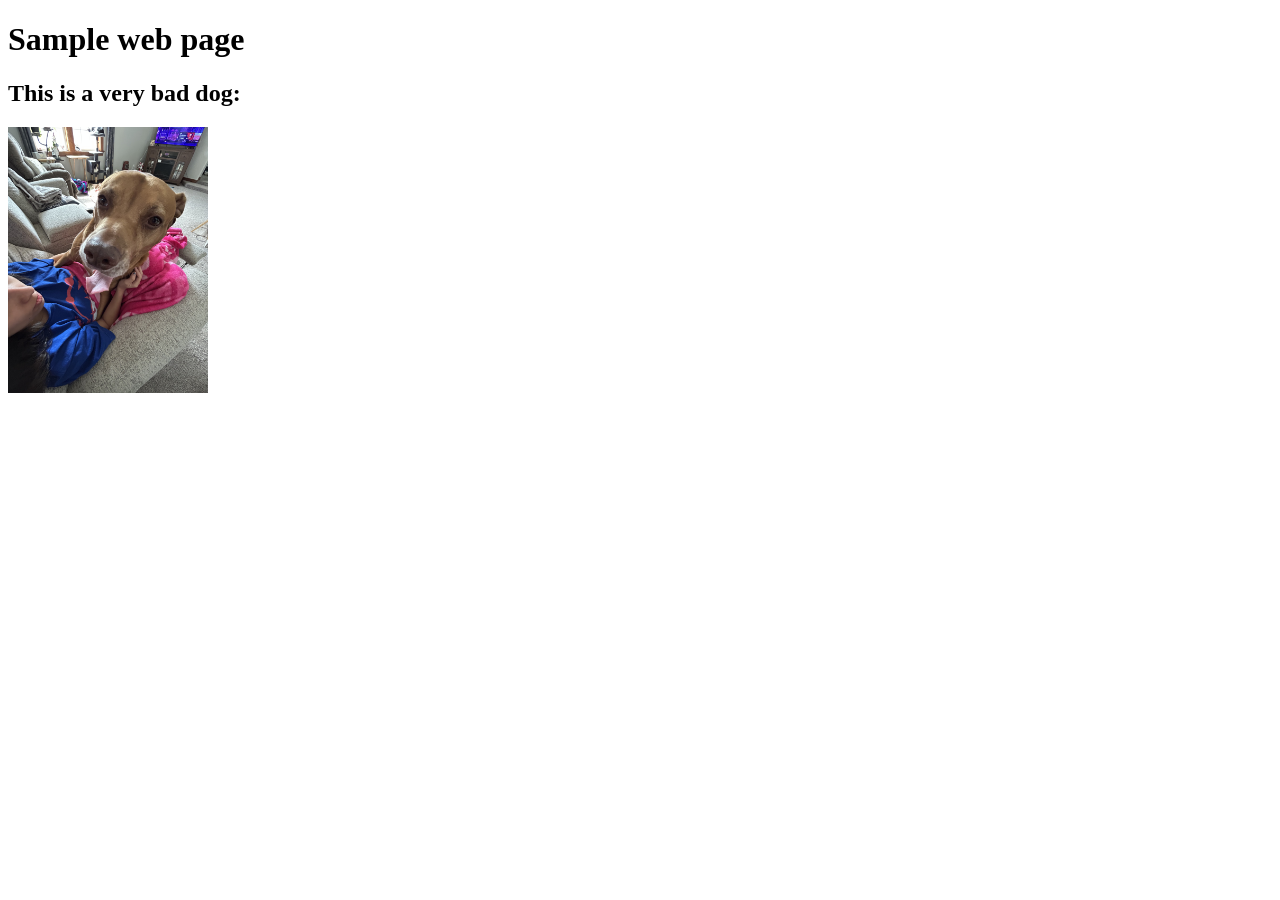
<file: week7/index.html>
<!DOCTYPE html>
<html>
<head>
<meta charset="UTF-8">
<title>My first html page</title>
</head>
<body>
<h1>Sample web page</h1>
<h2>This is a very bad dog:</h2>
<img src="images/picture.jpg" alt="A very bad dog" width="200">
</body>
</html>
</file>
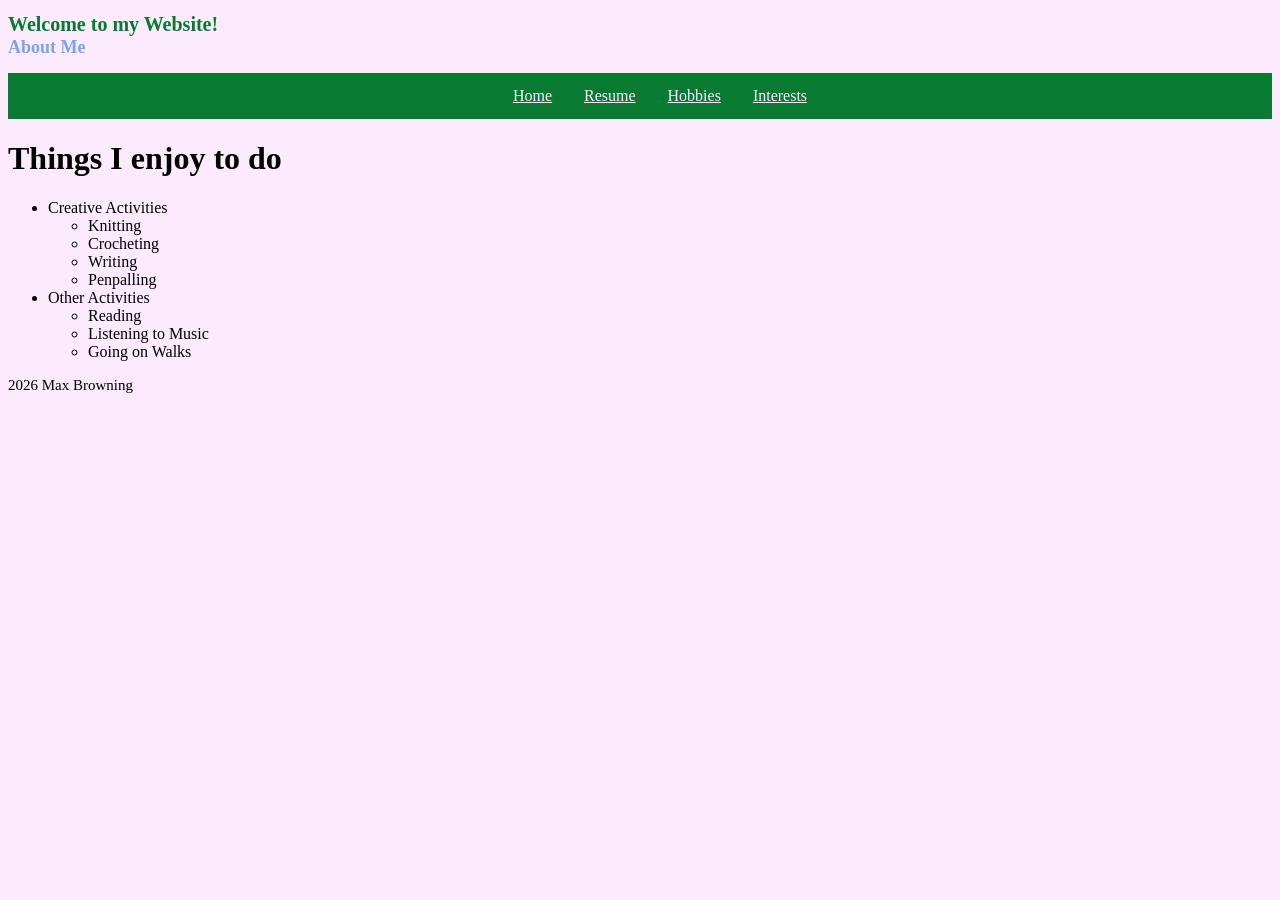
<file: Web Basics Project/Hobbies.html>
<!DOCTYPE html>
<html lang="en">

<head>
	<meta charset= "utf-8">
	<meta name="viewport" content="width=device-width, initial-scale=1.0">
	<link rel="stylesheet" type="text/css" href="stylesheet.css">
	<title>Max’s Website | Home</title>	
</head>

<body>
	<div id="header">
		<h1>Welcome to my Website!</h1>
		<h2>About Me</h2>
	</div>

	<div id="main-nav">
	<ul>
		<li><a href="Index.html">Home</a></li>
		<li><a href="Resume.html">Resume</a></li>
		<li><a href="Hobbies.html">Hobbies</a></li>
		<li><a href="Interests.html">Interests</a></li>
	</ul>
	</div>

	<div id="hobbies-content">
		<h1>Things I enjoy to do</h1>
		<ul class="nested-list">
			<li>Creative Activities
				<ul>
					<li>Knitting</li>
					<li>Crocheting</li>
					<li>Writing</li>
					<li>Penpalling</li>
				</ul>
			</li>
			<li>Other Activities
				<ul>
					<li>Reading</li>
					<li>Listening to Music</li>
					<li>Going on Walks</li>
				</ul>
			</li>
		</ul>
	</div>

	<div id="footer">
		<p>2026 Max Browning</p>
	</div>

</body>
</html>
</file>
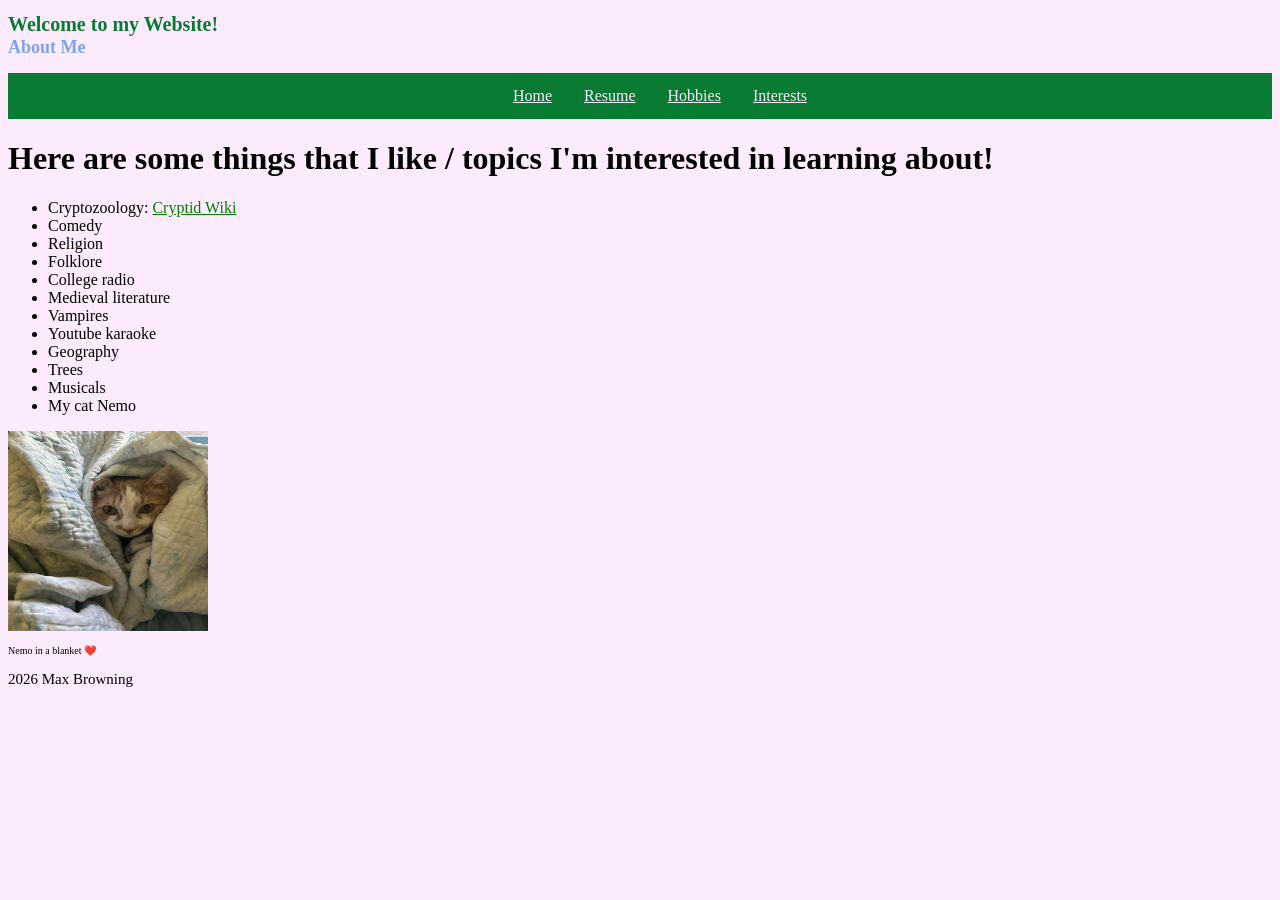
<file: Web Basics Project/Interests.html>
<!DOCTYPE html>
<html lang="en">

<head>
	<meta charset= "utf-8">
	<meta name="viewport" content="width=device-width, initial-scale=1.0">
	<link rel="stylesheet" type="text/css" href="stylesheet.css">
	<title>Max’s Website | Home</title>	
</head>

<body>
	<div id="header">
		<h1>Welcome to my Website!</h1>
		<h2>About Me</h2>
	</div>

	<div id="main-nav">
	<ul>
		<li><a href="Index.html">Home</a></li>
		<li><a href="Resume.html">Resume</a></li>
		<li><a href="Hobbies.html">Hobbies</a></li>
		<li><a href="Interests.html">Interests</a></li>
	</ul>
	</div>

	<div id="Interests">
		<h1>Here are some things that I like / topics I'm interested in learning about!</h1>
		<ul>
			<li>Cryptozoology: <a href="https://cryptidz.fandom.com/wiki/Cryptozoology">Cryptid Wiki</a></li>
			<li>Comedy</li>
			<li>Religion</li>
			<li>Folklore</li>
			<li>College radio</li>
			<li>Medieval literature</li>
			<li>Vampires</li>
			<li>Youtube karaoke</li>
			<li>Geography</li>
			<li>Trees</li>
			<li>Musicals</li>
			<li>My cat Nemo</li>
		</ul>
		<img src="Images/Nemo.jpg" alt="Nemo in a blanket <3">
			<p>Nemo in a blanket ❤️</p>
	</div>


	<div id="footer">
		<p>2026 Max Browning</p>
	</div>

</body>
</html>
</file>
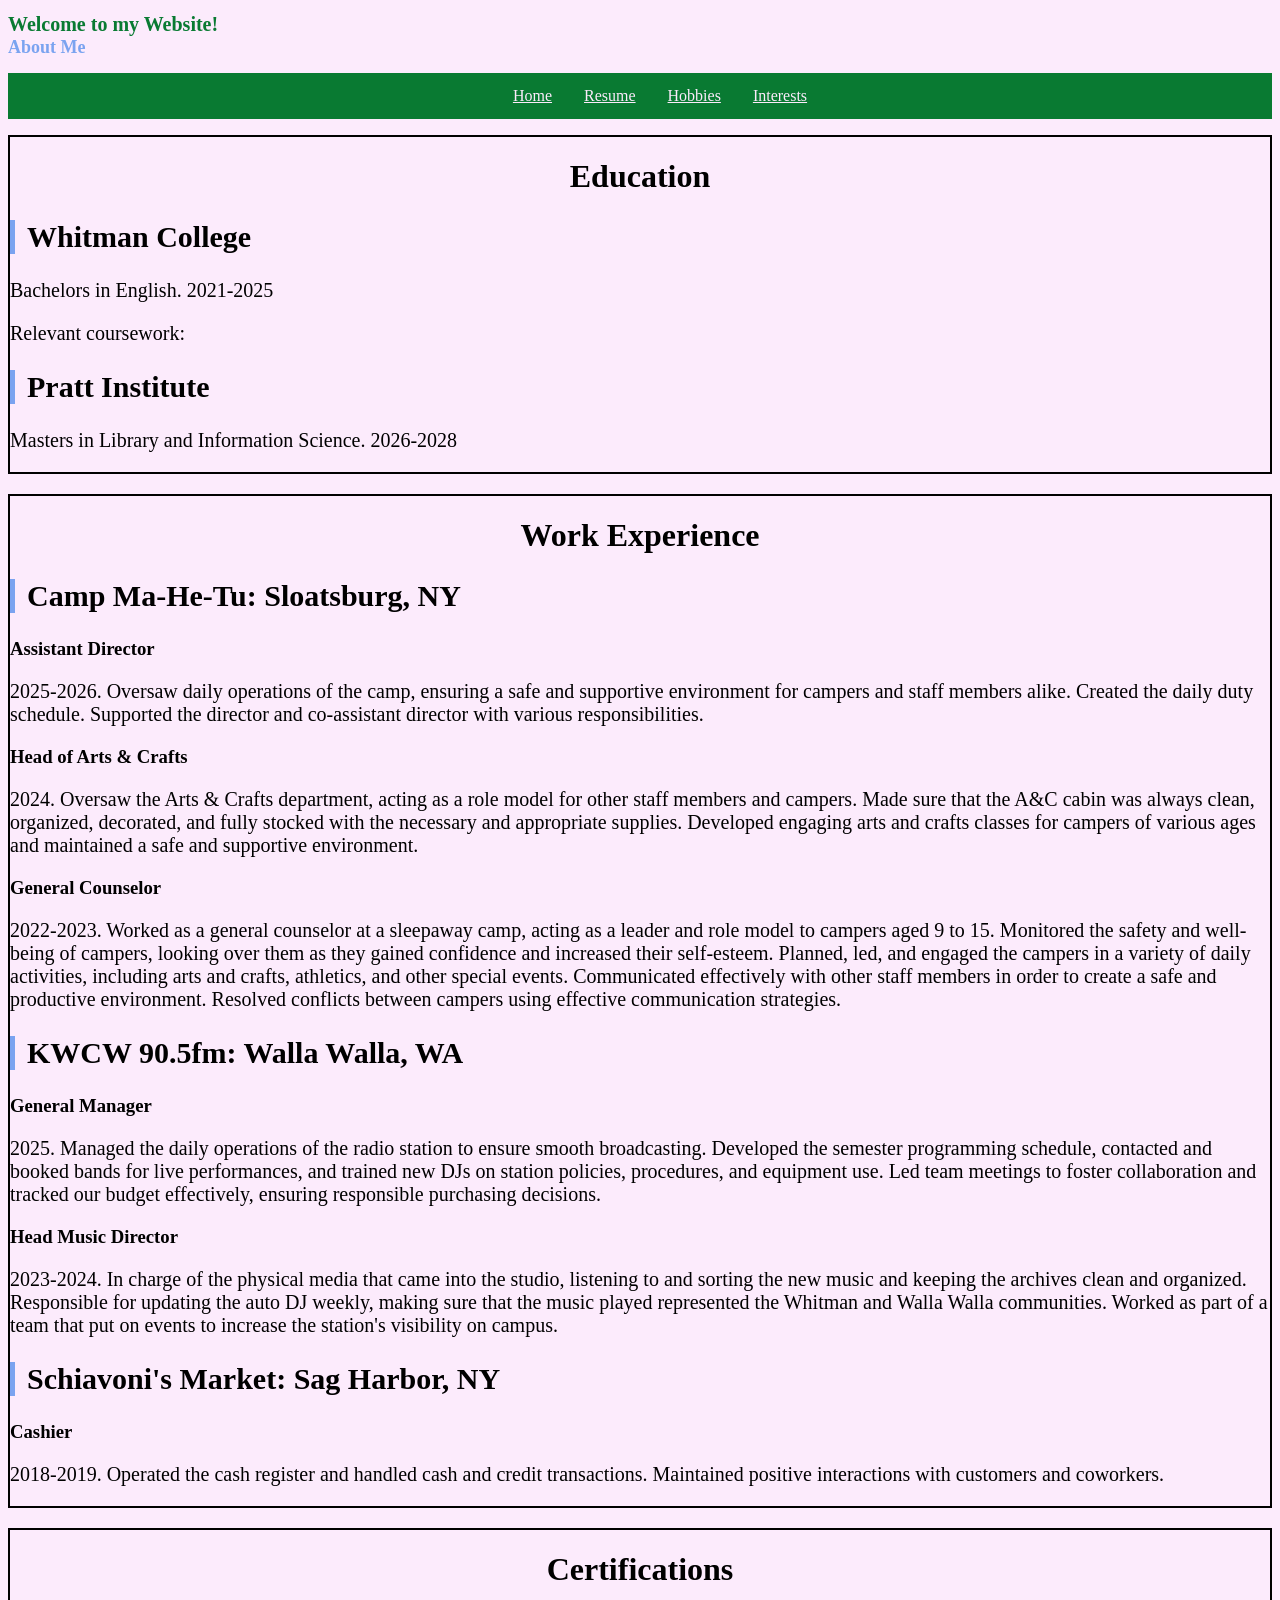
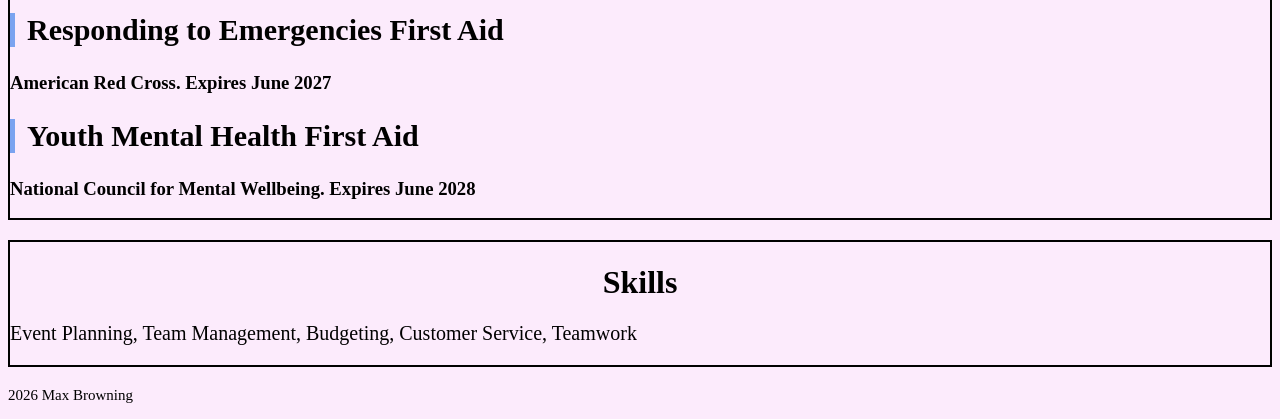
<file: Web Basics Project/Resume.html>
<!DOCTYPE html>
<html lang="en">

<head>
	<meta charset= "utf-8">
	<meta name="viewport" content="width=device-width, initial-scale=1.0">
	<link rel="stylesheet" type="text/css" href="stylesheet.css">
	<title>Max’s Website | Home</title>	
</head>

<body>
	<div id="header">
		<h1>Welcome to my Website!</h1>
		<h2>About Me</h2>
	</div>

	<div id="main-nav">
	<ul>
		<li><a href="Index.html">Home</a></li>
		<li><a href="Resume.html">Resume</a></li>
		<li><a href="Hobbies.html">Hobbies</a></li>
		<li><a href="Interests">Interests</a></li>
	</ul>
	</div>

	<div id="resume-content">
		<div id="Education">	
			<h1>Education</h1>
				<h2>Whitman College</h2>
					<p>Bachelors in English. 2021-2025</p>
					<p>Relevant coursework:</p>
				<h2>Pratt Institute</h2>
					<p>Masters in Library and Information Science. 2026-2028</p>
		</div>
		<div id="Experience">
			<h1>Work Experience</h1>
				<h2>Camp Ma-He-Tu: Sloatsburg, NY</h2>
					<h3>Assistant Director</h3>
						<p>2025-2026. Oversaw daily operations of the camp, ensuring a safe and supportive environment for campers and staff members alike. Created the daily duty schedule. Supported the director and co-assistant director with various responsibilities.</p>
					<h3>Head of Arts & Crafts</h3>
						<p>2024. Oversaw the Arts & Crafts department, acting as a role model for other staff members and campers. Made sure that the A&C cabin was always clean, organized, decorated, and fully stocked with the necessary and appropriate supplies. Developed engaging arts and crafts classes for campers of various ages and maintained a safe and supportive environment.</p>
					<h3>General Counselor</h3>
						<p>2022-2023. Worked as a general counselor at a sleepaway camp, acting as a leader and role model to campers aged 9 to 15. Monitored the safety and well-being of campers, looking over them as they gained confidence and increased their self-esteem. Planned, led, and engaged the campers in a variety of daily activities, including arts and crafts, athletics, and other special events. Communicated effectively with other staff members in order to create a safe and productive environment. Resolved conflicts between campers using effective communication strategies.</p>
				<h2>KWCW 90.5fm: Walla Walla, WA</h2>
					<h3>General Manager</h3>
						<p>2025. Managed the daily operations of the radio station to ensure smooth broadcasting. Developed the semester programming schedule, contacted and booked bands for live performances, and trained new DJs on station policies, procedures, and equipment use. Led team meetings to foster collaboration and tracked our budget effectively, ensuring responsible purchasing decisions.</p>
					<h3>Head Music Director</h3>
						<p>2023-2024. In charge of the physical media that came into the studio, listening to and sorting the new music and keeping the archives clean and organized. Responsible for updating the auto DJ weekly, making sure that the music played represented the Whitman and Walla Walla communities. Worked as part of a team that put on events to increase the station's visibility on campus.</p>
				<h2>Schiavoni's Market: Sag Harbor, NY</h2>
					<h3>Cashier</h3>
						<p>2018-2019. Operated the cash register and handled cash and credit transactions. Maintained positive interactions with customers and coworkers.</p>
		</div>
		<div id="Certifications">
			<h1>Certifications</h1>
				<h2>Responding to Emergencies First Aid</h2>
					<h3>American Red Cross. Expires June 2027</h3>
				<h2>Youth Mental Health First Aid</h2>
					<h3>National Council for Mental Wellbeing. Expires June 2028</h3>
		</div>
		<div id="Skills">
			<h1>Skills</h1>
				<p>Event Planning, Team Management, Budgeting, Customer Service, Teamwork</p>
		</div>
	</div>

	<div id="footer">
		<p>2026 Max Browning</p>
	</div>

</body>
</html>
</file>
<file: Web Basics Project/stylesheet.css>
#header h1{ 
	height: 10px;
	font-size:20px;
	color: #097a32;
	font-family: "Papyrus";
	text-align: left;
}

#header h2 {
	height: 20px;
	font-size:18px;
	margin: 0;
	color: #7aa3f0;
	font-family: "Chalkduster";
	text-align: left;
}


#main-nav ul {
	list-style-type: none;
	background-color: #097a32;
	display: flex;
	justify-content: center;
}

#main-nav ul li {
	color: #D68FAF;
	text-align: center;
	padding: 14px 16px;
	a{
		color: #fcebfc;
	}
}

.left-div {
	width: 900px;
	height: 200px;
	padding: 10px;
	color: green;
	text-align: center;
	background-color: #F8C8DC;
	float: left;
	border: solid;
}

.left-div h2 {
	color: green;
	font-size: 30px;
}

.left-div h3 {
	color: black;
	font-size: 20px;
}

.left-div p{
	color: black;
	font-size: 25px;
}

.right-div {
	width: 450px;
	height: 200px;
	padding: 10px;
	color: green;
	text-align: center;
	background-color: #F8C8DC;
	float: right;
	border: solid;
}

.right-div p{
	font-size: 15px;
}

.right-div img {
	width: 150px;
	height: 150px;
}

#Interests img {
	width: 200px;
	height: 200px;
}

#Interests p{
	font-size: 10px;
	text-align: left;
}

#resume-content p {
	text-align: left;
}

#resume-content h1{
	text-align: center;
}

#resume-content h2 {
	border-left: 5px solid #7aa3f0;
	padding-left: 12px;
	font-size: 30px;
}

#resume-content h2{
	font-size: 30px;
}

#resume-content p{
	font-size: 20px;
}

#Education {
	border: 2px solid black;
	margin-bottom: 20px;
}

#Experience {
	border: 2px solid black;
	margin-bottom: 20px;
}

#Certifications {
	border: 2px solid black;
	margin-bottom: 20px;
}

#Skills {
	border: 2px solid black;
	margin-bottom: 20px;
}

body { 
	background-color: #fcebfc;
}

p {
	color:black;
	font-size:30px;
	text-align: center;
}

h2 {
	color: black;
}

#Interests a:link {
	color: green;
}

#Interests a:visited {
	color: pink;
}


#hobbies-content ul {
	background-color: #fcebfc
}

#hobbies-content li {
	color:black;
	background-color: #fcebfc;
}

table {
	border-color: green;
	border-style: solid;
}

td {
	border-color: blue;
	border-style: solid;
	text-align: center;
}

#footer p {
	text-align: left;
	font-size: 15px;
}
</file>
